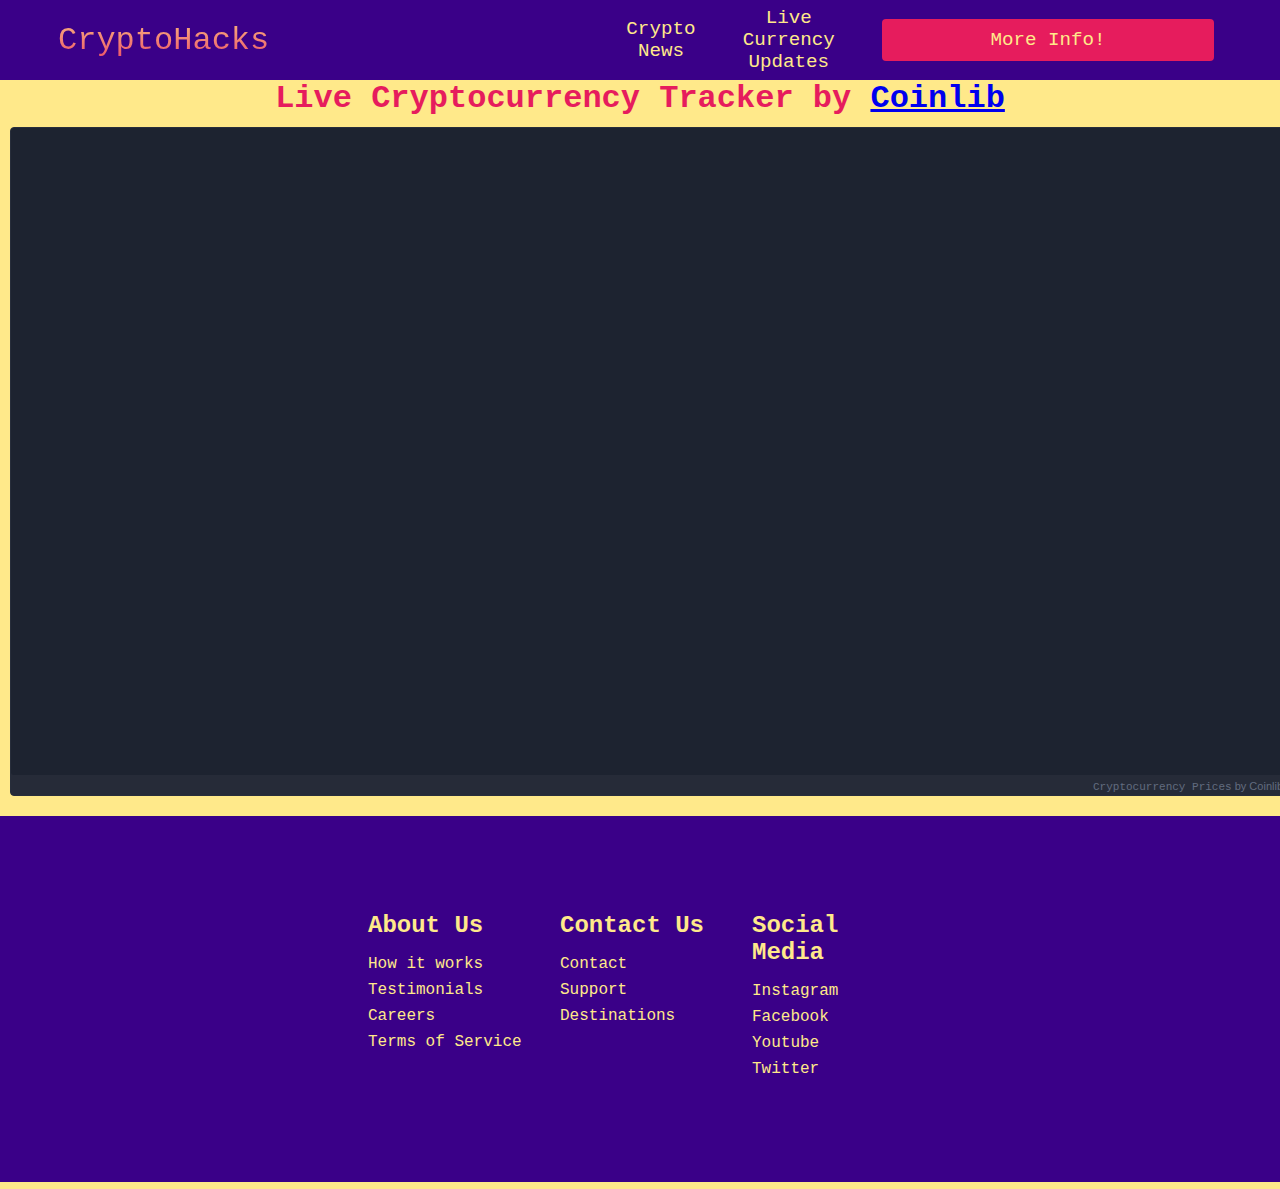
<file: coinTracker.html>
<!DOCTYPE html>
<html lang="en">
<head>
    <meta charset="UTF-8">
    <meta http-equiv="X-UA-Compatible" content="IE=edge">
    <meta name="viewport" content="width=device-width, initial-scale=1.0">
    <title>CryptoHacks</title>
    <link rel="stylesheet" href="style.css">
    <link rel="preconnect" href="https://fonts.googleapis.com">
<link rel="preconnect" href="https://fonts.gstatic.com" crossorigin>
<link href="https://fonts.googleapis.com/css2?family=Kumbh+Sans:wght@400;700&family=Playfair+Display&display=swap" rel="stylesheet">
 <link rel="stylesheet" href="https://use.fontawesome.com/releases/v5.15.4/css/all.css" integrity="sha384-DyZ88mC6Up2uqS4h/KRgHuoeGwBcD4Ng9SiP4dIRy0EXTlnuz47vAwmeGwVChigm" crossorigin="anonymous">

  <title>Live Currencies</title>
</head>
<body>
<nav class="navbar">
            <div class="navbar__container">
                <a href="index.html" id="navbar__logo"><i class="fas fa-coins"></i> CryptoHacks</a>
                <div class="navbar__toggle" id="mobile-menu">
                    <span class="bar"></span>
                    <span class="bar"></span>
                    <span class="bar"></span>
                </div>
                <ul class="navbar__menu">
                    <li class="navbar__item">
                        <a href="twitter.html" class="navbar__links">
                            Crypto News
                        </a>
                    </li>
                   
                        <li class="navbar__item">
                            <a href="cointracker.html" class="navbar__links">
                            Live Currency Updates
                            </a>
                        </li>
                        <li class="navbar__btn">
                            <a href="https://www.investopedia.com/investing-in-cryptocurrency-5215269" class="button">
                            More Info!
                            </a>
                            <li></li>
                        </li>
                    
                </ul>

            </div>

        </nav>
<h1 style = "color: #E61C5D; text-align: center">Live Cryptocurrency Tracker by <a href = "https://coinlib.io/" target = "_blank">Coinlib</a></h1><div style="height:669px; background-color: #1D2330; overflow:hidden; box-sizing: border-box; border: 1px solid #282E3B; border-radius: 4px; text-align: right; line-height:14px; font-size: 12px; font-feature-settings: normal; text-size-adjust: 100%; box-shadow: inset 0 -20px 0 0 #262B38; padding: 0px; margin: 10px 10px 20px 10px; width: 100%;"><div style="height:649px; padding:0px; margin:0px; width: 100%;"><iframe src="https://widget.coinlib.io/widget?type=full_v2&theme=dark&cnt=10&pref_coin_id=1505&graph=yes" width="100%" height="645px" scrolling="auto" marginwidth="0" marginheight="0" frameborder="0" border="0" style="border:0;margin:0;padding:0;"></iframe></div><div style="color: #626B7F; line-height: 14px; font-weight: 400; font-size: 11px; box-sizing: border-box; padding: 2px 6px; width: 100%; font-family: Verdana, Tahoma, Arial, sans-serif;"><a href="https://coinlib.io" target="_blank" style="font-weight: 500; color: #626B7F; text-decoration:none; font-size:11px">Cryptocurrency Prices</a>&nbsp;by Coinlib</div></div>
<div style="background-color:#3A0088;"class="footer__container"> <!--footer-->
      <div  class="footer__links">
        
        <div class="footer__link--wrapper">
          <div  class="footer__link--items">
            <h2>About Us</h2>
            <a href="/sign__up">How it works</a> <a href="/">Testimonials</a>
            <a href="/">Careers</a> <a href="/">Terms of Service</a>
          </div>
          <div class="footer__link--items">
            <h2>Contact Us</h2>
            <a href="/">Contact</a> <a href="/">Support</a>
            <a href="/">Destinations</a>
          </div>
        </div>
          <div class="footer__link--items">
            <h2>Social Media</h2>
           <a href="https://www.instagram.com/">Instagram <i class="fab fa-instagram"></i
            ></a> 
            <a href="https://www.facebook.com/">Facebook <i class="fab fa-facebook"></i
            ></a>
            <a href="https://www.youtube.com/">Youtube <i class="fab fa-youtube"></i
            >
            </a> <a href="https://twitter.com/">Twitter <i class="fab fa-twitter"></i
            ></a>
          </div>
        </div>
      </section>
    </div>
</body>
</html>
</file>
<file: style.css>
* { 
    box-sizing: border-box;
    margin: 0;
    padding: 0;
    font-family: 'Courier Prime', monospace;
    scroll-behavior: smooth;
    

}
body{
  background:#FFE98A;
}
/*navigation bar*/
.navbar {
    background: #3A0088;
    height: 80px;
    display:flex;
    justify-content: center;
    align-items: center;
    font-size: 1.2rem;
    position: sticky;
    top: 0;
    z-index: 999;
    
}

.navbar__container {
    display: flex;
    justify-content: space-between;
    height: 80px;
    z-index: 1;
    width: 100%;
    max-width: 1300px;
    margin: 0 auto;
    padding: 0  50px;

}

#navbar__logo{
    background: #E61C5D;
    background-image: linear-gradient(to top, #E61C5D 0%, #FFE98A 100%);
    background-size: 100%;
    background-clip: text;
    -webkit-background-clip: text;
    -moz-background-clip: text;
    -webkit-text-fill-color: transparent;
    -moz-text-fill-color: transparent;
    display: flex;
    align-items: center;
    cursor: pointer;
    text-decoration: none;
    font-size: 2rem;
}

.fa-coins{
    margin-right: 0.5rem;
}
.navbar__menu {
    display: flex;
    align-items: center;
    list-style: none;
    text-align: center;
    
}

.navbar__item{
    height: 80px;
}
/**/
.navbar__links{
    color: #FFE98A;
    display: flex;
    align-items: center;
    justify-content: center;
    text-decoration: none;
    padding: 0 1rem;
    height: 100%;
}
.navbar__btn{
    display: flex;
    justify-content: center;
    align-items: center;
    padding: 0 1rem;
    width: 100%;
}

.button {
    display: flex;
    justify-content: center;
    align-items: center;
    text-decoration: none;
    padding: 10px 20px;
    height: 100%;
    width: 100%;
    border: none;
    outline: none;
    border-radius: 4px;
    background: #E61C5D;
    color: #FFE98A;
    
}
.button:hover {
    background: #930077;
    transition: all 0.3s ease;
}
.navbar__links:hover {
    color: #E61C5D;
    transition: all 0.3s ease;
}
/*main__container:intro*/
.main {
    background-color: #FFE98A;
   
}
.main__container{
    display: grid;
    grid-template-columns: 1fr 1fr;
    align-items: center;
    justify-self: center;
    margin: 0 auto;
    height: 80vh;
    background-color: #FFE98A;
    z-index: 1;
    width: 100%;
    max-width: 1300px;
    padding: 0 50px;
   
}
.main__content h1{
    font-size: 4rem;
    background-color:#ff8177;
    background-image: linear-gradient(to top, #E61C5D 0%, #ffb199 100%);
    background-size: 100%;
    background-clip: text;
    -webkit-background-clip: text;
    -moz-background-clip: text;
    -webkit-text-fill-color: transparent;
    -moz-text-fill-color: transparent;
}
.main__content h2 {
    font-size: 4rem;
     background-color:#ff8177;
    background-image: linear-gradient(to top, #E61C5D 0%, #ffb199 100%);
    background-size: 100%;
    background-clip: text;
    -webkit-background-clip: text;
    -moz-background-clip: text;
    -webkit-text-fill-color: transparent;
    -moz-text-fill-color: transparent;

}
.main__content p {
    margin-top: 1rem;
    font-size: 2rem;
    font-weight: 700;
    color: black;

}

.main__btn{
    font-size: 1rem;
    background-image: linear-gradient(to top, #E61C5D 0%, #ffb199 100%); 
    padding: 14px 32px;
    border: none;
    border-radius: 4px;
    color: #FFE98A;
    margin-top: 2rem;
    cursor:pointer;
    position: relative;
    transition: all 0.35s;
    outline: none;

}
.main__btn a{
  text-decoration: none;
  z-index:2;
  color:#FFE98A;
}

.main__btn:hover{
     transform: scale(1.025);
    transition: 0.2s ease-in-out;
    cursor: pointer;

}
.main__btn:hover:after{
    width:100%;
}
.main__img--container{
    text-align: center;
    border:10px #3A0088

}

#main__img {
    height: 80%;
    width: 80%;

}

/* Create three equal columns that floats next to each other */
.column {
  float: left;
  width: 30%;
  padding: 10px;
  height: 300px;
  margin: 10px 10px 25px 25px;
  background-color:black;
  align-self: center;
  background:#930077;
  box-shadow: 10px 5px 5px #3A0088;
  border-radius: 20px;
   
}
.column:hover{
  transform: scale(1.025);
    transition: 0.2s ease-in-out;
}

/* Clear floats after the columns */
.row:after {
  content: "";
  display: table;
  clear: both;
  justify-self: center;
  width:auto;
  
}

.footer__container {
  background-color: #131313;
  padding: 5rem 0;
  display: flex;
  flex-direction: column;
  justify-content: center;
  align-items: center;
}

#footer__logo {
  color: #fff;
  display: flex;
  align-items: center;
  cursor: pointer;
  text-decoration: none;
  font-size: 2rem;
}

.footer__links {
  width: 100%;
  max-width: 1000px;
  display: flex;
  justify-content: center;
}

.footer__link--wrapper {
  display: flex;
}

.footer__link--items {
  display: flex;
  flex-direction: column;
  align-items: flex-start;
  margin: 16px;
  text-align: left;
  width: 160px;
  box-sizing: border-box;
}

.footer__link--items h2 {
  margin-bottom: 16px;
  color: #FFE98A;
}

.footer__link--items a {
  color: #FFE98A;
  text-decoration: none;
  margin-bottom: 0.5rem;
  transition: 0.3 ease-out;
}

.footer__link--items a:hover {
  color: #FFE98A;
  transition: 0.3 ease-out;
}

.social__icon--link {
  color: #FFE98A;
  font-size: 24px;
}

.social__media {
  max-width: 1000px;
  width: 100%;
}

.social__media--wrap {
  display: flex;
  justify-content: space-between;
  align-items: center;
  width: 90%;
  max-width: 1000px;
  margin: 40px auto 0 auto;
}

.social__icons {
  display: flex;
  justify-content: space-between;
  align-items: center;
  width: 240px;
}

.website__rights {
  color: #FFE98A;
}

@media screen and (max-width: 820px) {
  .footer__links {
    padding-top: 2rem;
  }

  #footer__logo {
    margin-bottom: 2rem;
  }

  .website__rights {
    margin-bottom: 2rem;
  }

  .footer__link--wrapper {
    flex-direction: column;
  }
</file>
